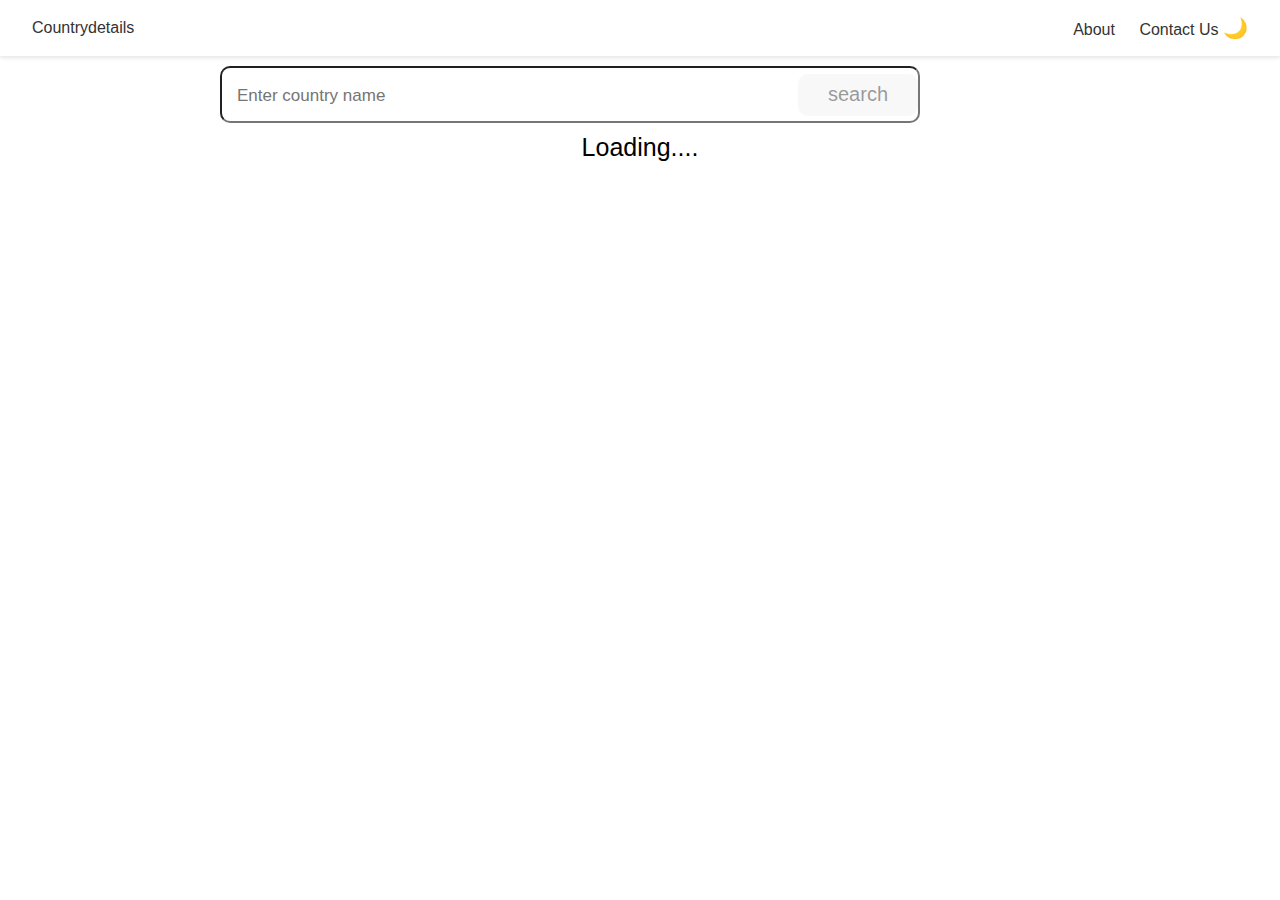
<file: Countriesdetails/index.html>
<!DOCTYPE html>
<html lang="en">
<head>
  <meta charset="UTF-8">
  <meta name="viewport" content="width=device-width, initial-scale=1.0">
  <title>Document</title>
  <link rel="stylesheet" href="index.css">
</head>
<body>
  
  <div class="container">
   <div class="navbar2">
    <nav class="navbar">
<div class="navbar-left">Countrydetails</div>
    <div class="navbar-right">
      <a href="#about">About</a>
      <a href="#contact">Contact Us</a>
      <button id="themeToggle" class="theme-button">🌙</button>
    </div>
    </nav>
   </div>
<div class="main">
  <span class="search">

    <input type="text" class="inputcountry" placeholder="Enter country name " >
    <input class="searchbutton" type="button" value="search">
  </span>
  <div  class="loading">Loading....</div>
  <div id="container2" class="container2">

  </div>
</div>
    
  </div>

</body>
<script src="index.js"></script>
</html>
</file>
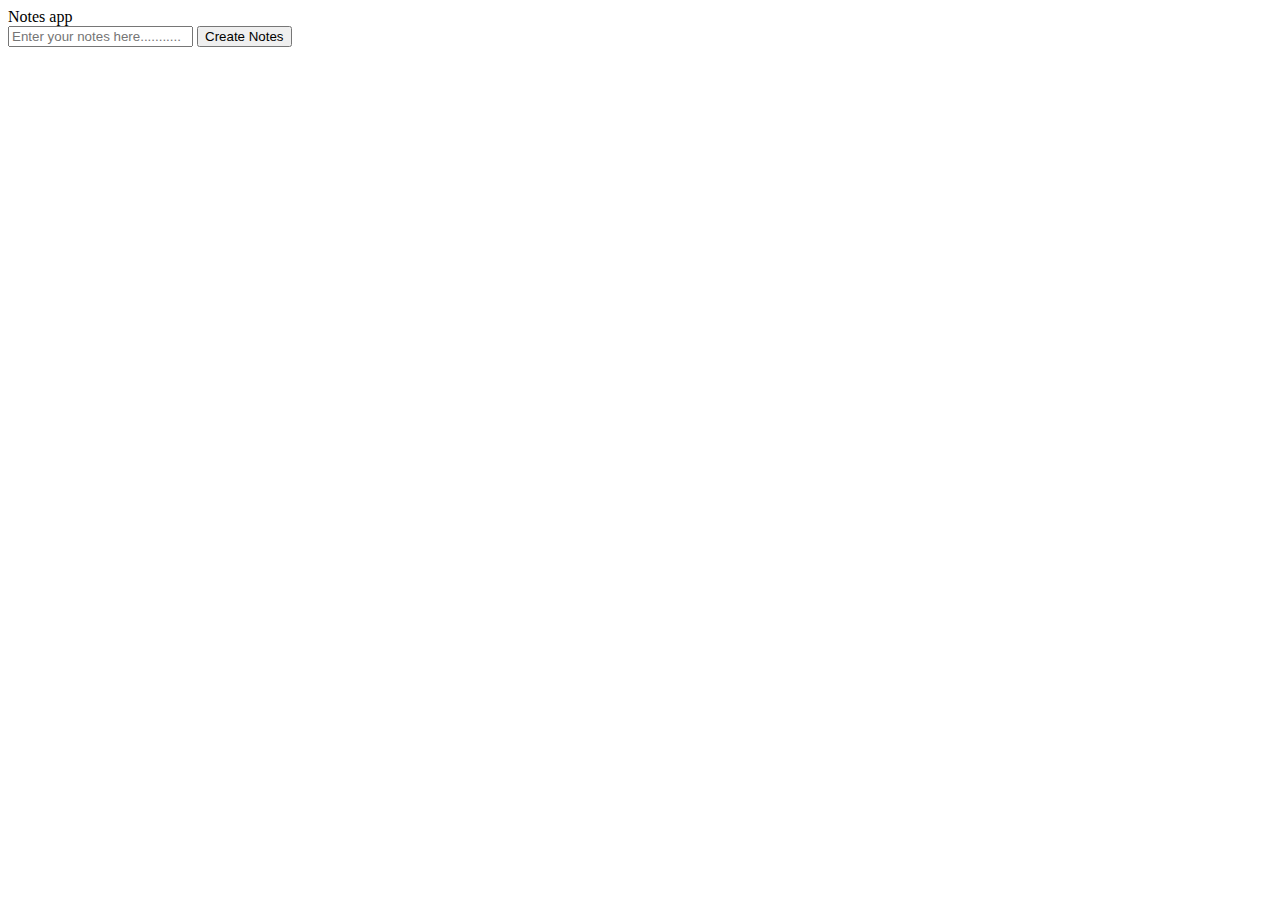
<file: Notes app/index.html>
<!DOCTYPE html>
<html lang="en">
<head>
  <meta charset="UTF-8">
  <meta name="viewport" content="width=device-width, initial-scale=1.0">
  <title>Creating a notes app</title>
  <link rel="stylesheet" href="https://cdnjs.cloudflare.com/ajax/libs/font-awesome/6.7.2/css/all.min.css">
</head>
<body>
  <div class="container">
    <div class="container1">
<head>
  <div class="heading">
    Notes app
  </div>
</head>
    <div class="inputdiv">
      <input type="text" placeholder="Enter your notes here..........." class="inputnotes" >
      <button class="createbtn">Create Notes</button>
    </div>
    </div>
    <div class="container2">
     
    </div>
  </div>
</body>
<script src="index.js"></script>
</html>
</file>
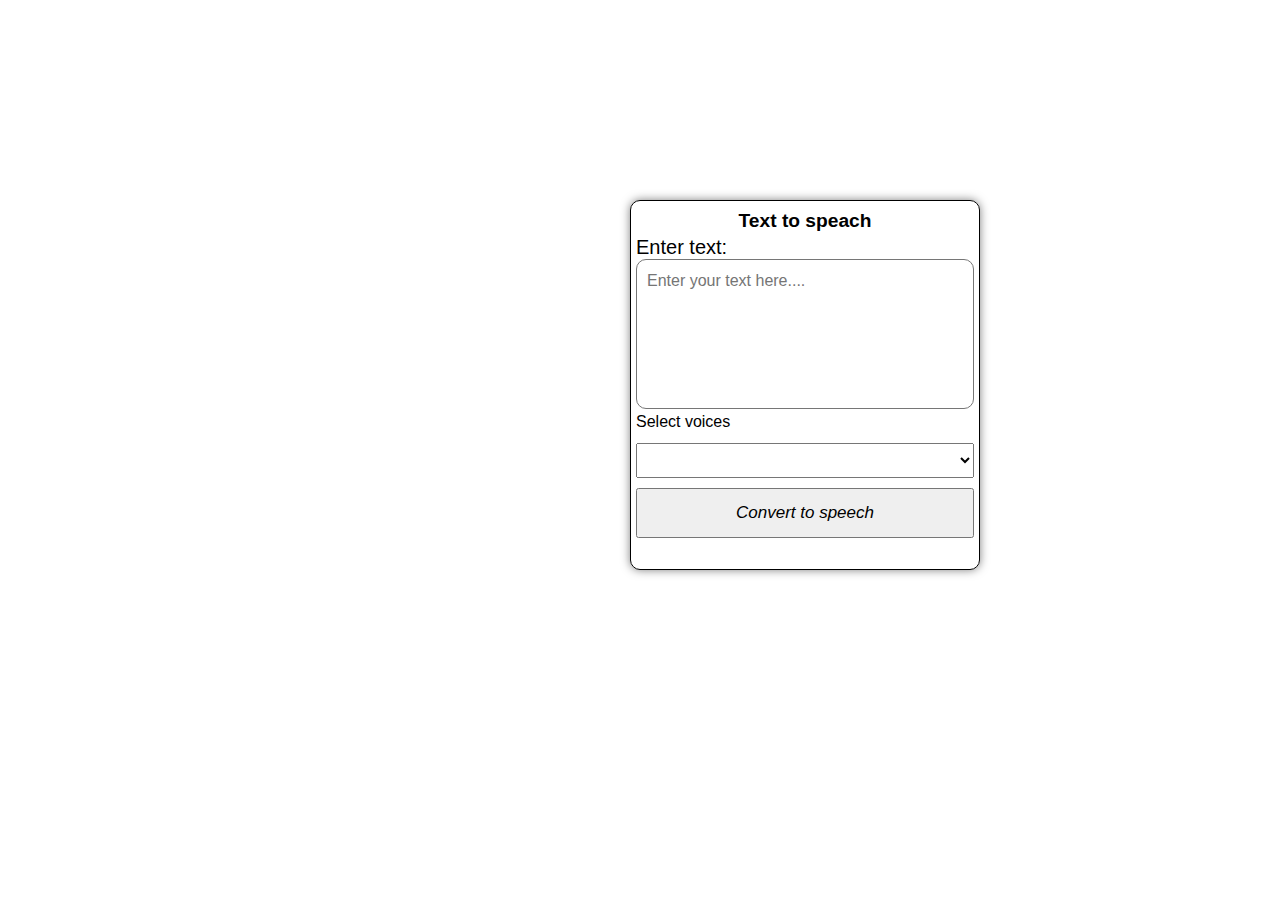
<file: texttospeech/index.html>
<!DOCTYPE html>
<html lang="en">
  <head>
    <meta charset="UTF-8" />
    <meta name="viewport" content="width=device-width, initial-scale=1.0" />
    <title>Text to speech</title>
    <link rel="stylesheet" href="index.css" />
  </head>
  <body>
    <div class="container">
      <div class="maincontainer">
        <div class="heading">
          <div>Text to speach</div>
        </div>
        <div class="container1">
          <div class="textdiv">Enter text:</div>
          <!-- <input class="inputtext"
           type="text" placeholder="Enter text here" /> -->
           <textarea name="" id="" class="textarea" placeholder="Enter your text here...."></textarea>
        </div>
        <div class="container2">
          <div class="voices">Select voices</div>
          <select class="select">
          </select>
          <button class="button">Convert to speech</button>
        </div>
      </div>
    </div>
<script src="index.js"></script>
  </body>
</html>
</file>
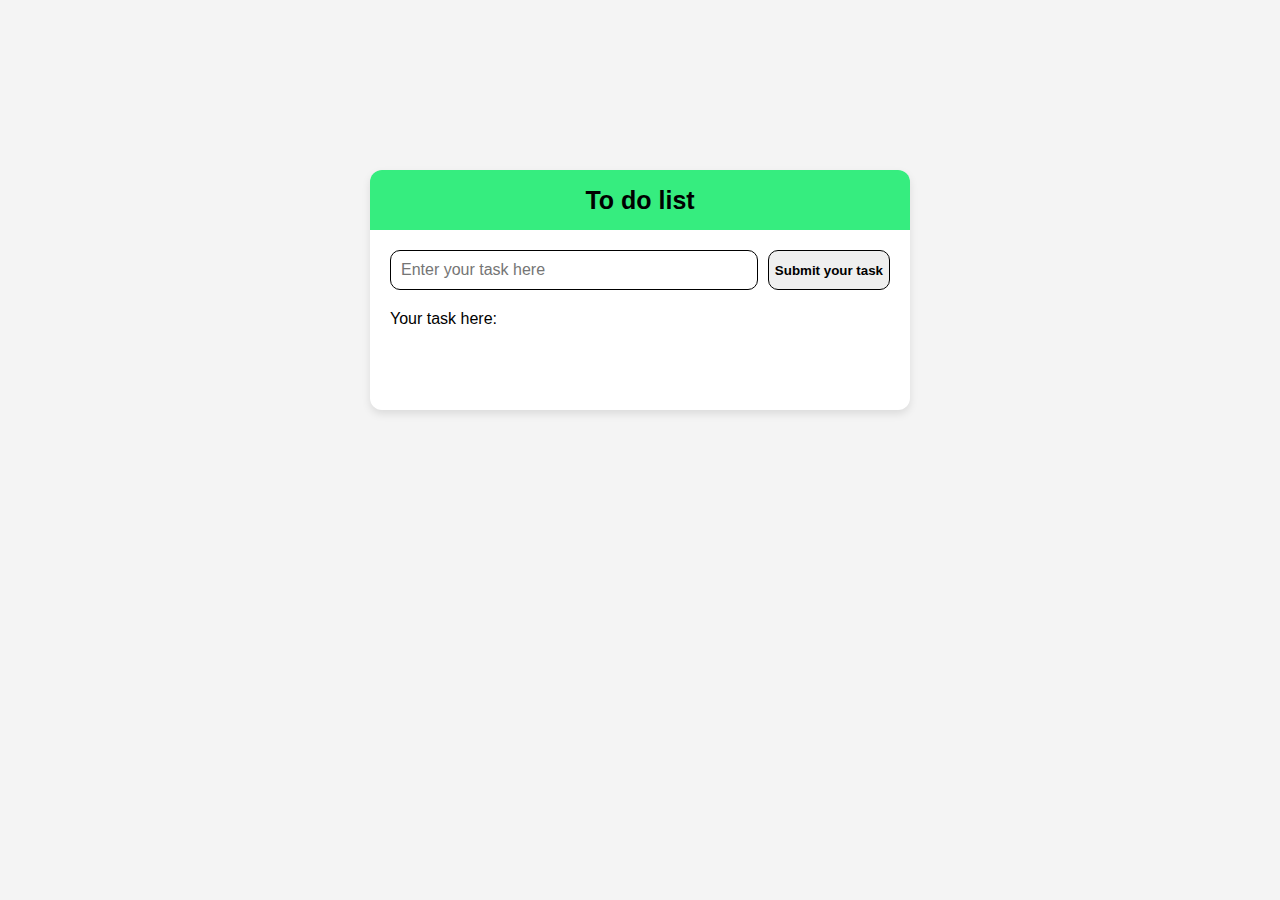
<file: To do list/index.html>
<!DOCTYPE html>
<html lang="en">
<head>
  <meta charset="UTF-8">
  <meta name="viewport" content="width=device-width, initial-scale=1.0">
  <title>Todo list</title>
  <link rel="stylesheet" href="https://cdnjs.cloudflare.com/ajax/libs/font-awesome/6.7.2/css/all.min.css">
  <link rel="stylesheet" href="index.css">
</head>
<body>
  <div class="container">
    <div class="heading">
      <div>
        
        To do list
      </div>
    </div>
    <div class="input">
      <input type="text" 
      class="inputclass"
      placeholder="Enter your task here">
      <input type="button"
      class="submitbutton" type="submit" value="Submit your task">
  </div>
    <div class="taskhere">
<div class="container2"> 
<span>
  <div>Your task here:</div>
  <br>
<div class="mainhtmlcontainer">

  
</div>
</span>

</div>

    </div>
  </div>
  <script src="index.js"></script>
</body>
</html>
</file>
<file: Countriesdetails/index.css>
*{
  margin: 0px;
  padding: 0px;
  box-sizing: border-box;
  font-family: sans-serif;

}
.container2{
  display:flex;
  flex-wrap: wrap;
  
  justify-content: space-evenly;
  /* margin-left: 50px; */
  /* box-shadow: 2px 2px 1px 2px black; */
  

}
.datadiv{

  height: 350px;
  width:300px;
 
  box-shadow: 0 0 3px black;
margin: 3px;
margin-top: 10px;
  
}

.datadiv div{
  font-size: 20px;
  font-weight: 600;
  margin: 8px;
  
}
.datadiv img {
  position: relative;
  padding: 10px;
  left: 25%;
height: 150px;
width: 150px;
border-radius: 50%;
/* border: 2px solid black; */
}


/* navbar */
body {
  margin: 0;
  font-family: Arial, sans-serif;
  transition: background-color 0.3s, color 0.3s;
}

.navbar {
  display: flex;
  justify-content: space-between;
  align-items: center;
  padding: 16px 32px;
  /* background-color: #ffffff; */
  color: #333;
  box-shadow: 0 2px 4px rgba(0,0,0,0.1);
}

.navbar a {
  margin-left: 20px;
  text-decoration: none;
  color: inherit;
  font-weight: 500;
}

.theme-button {
  background: none;
  border: none;
  font-size: 20px;
  cursor: pointer;
}
.search{
  display: flex;
  justify-content: center;
  align-items: center;
}
.inputcountry{
  margin: 10px;
  width: 700px;
padding: 15px;
border-radius: 10px;
/* font-weight: 25px; */
font-size: 20px;
/* border: none; */
}
.searchbutton{
    margin: 10px;
    padding: 7px;
    font-size: 20px;
    position: relative;
    height: 42px;
    width: 120px;
    left: -142px;
    border: none;
    border-radius: 10px;
    opacity: 0.4;
    cursor: pointer;

}
.searchbutton:hover{
  opacity: 0.7;
}
.inputcountry::placeholder{
  font-size: 17px;
}
.hide{
  display: none;
}

.loading{
display: flex;
justify-content: center;
/* margin-top: 200px; */
font-size: 25px;

}
</file>
<file: texttospeech/index.css>
*{
  margin: 0px;
  padding: 0px;
  box-sizing: border-box;
  font-family: sans-serif;
  /* background-color: rgb(110, 110, 239); */
}
.container1{
  /* background-color: white; */
}
.maincontainer{
  /* background-color: white; */
box-shadow: 0 0 10px 0 rgba(0, 0, 0, 0.5);
 position: relative;
 top: 200px;
 padding: 5px;
 left: 630px;
  border: 1px solid black;
border-radius: 10px;
  height:370px;
  width:350px;

}
.heading{
  /* background: white; */
  display: flex;
  justify-content: center;
  align-items: center;
  font-size: larger;
  font-weight: bold;
  height: 30px;
}
.textdiv{
  font-size: 20px;
  
}
textarea {
  height: 150px; /* or your desired height */
  padding: 10px; /* Top-left padding for alignment */
  box-sizing: border-box;
  resize: none; /* Optional: prevent resizing */
  font-size: 16px;
  line-height: 1.4;
  width: 100%;
  border-radius: 10px;
}


.container2{
display: flex;
flex-direction: column;
position: relative;
gap: 10px;
}
.voices{
  height: 20px;
}
select{
  height: 35px;
}
button{
  height: 50px;
font-size: 17px;
font-style: italic;
}
</file>
<file: To do list/index.css>
body {
  font-family: Arial, sans-serif;
  background-color: #f4f4f4;
  margin: 0;
  padding: 20px;
}

.container {
  max-width: 500px;
  margin: auto;
  background: white;
  padding: 20px;
  border-radius: 12px;
  box-shadow: 0 4px 8px rgba(0,0,0,0.1);
  position: relative;
  top: 150px;
  min-height: 200px;
}

.heading{
  background-color: #36ed7f;
  display: flex;
  justify-content: center;
  align-items: center;
  height: 60px;
  font-size: large;
  width: 100%;
  position: relative;
  left: -20px;
  top: -20px;
  width: 540px;
  border-radius: 12px 12px 0px 0px;
  font-size: 25px;
  font-weight: bold;

}

.input {
  display: flex;
  gap: 10px;
  margin-bottom: 20px;
}

.input input[type="text"] {
  flex: 1;
  padding: 10px;
  font-size: 16px;
  border-radius: 10px;
  /* border: none; */
  border: 1px solid black;
}

.submitbutton{
  
  border-radius: 10px;
  border: none;
  border: 1px solid black;
  font-weight: bold;
  cursor: pointer;
}
.submitbutton:hover{
  border-radius: 15px;
  background-color: #36ed7f;
}

.maindiv{
  min-height: 100px;
   box-shadow: 0 2px 4px rgba(0,0,0,0.1);
   
  display: flex;
  justify-content: space-between;
  align-items: center;
  /* flex-direction: row; */
  margin-top: 10px;
 gap: 5px;
  
  
}
.checkbox{
  height: 40px;
  width: 40px;
display: flex;
justify-content: center;
align-items: center;

}
.mainhtml {
  font-size: 20px;
  margin-top: 5px;
  word-wrap: break-word;   
  overflow-wrap: break-word;
  max-width: 90%;        
}

i {
  margin-right: 2px;
  height: 30px;
  width: 30px;
  display: flex;
  justify-content: center;
  align-items: center;
  font-size: 20px;
}
</file>
